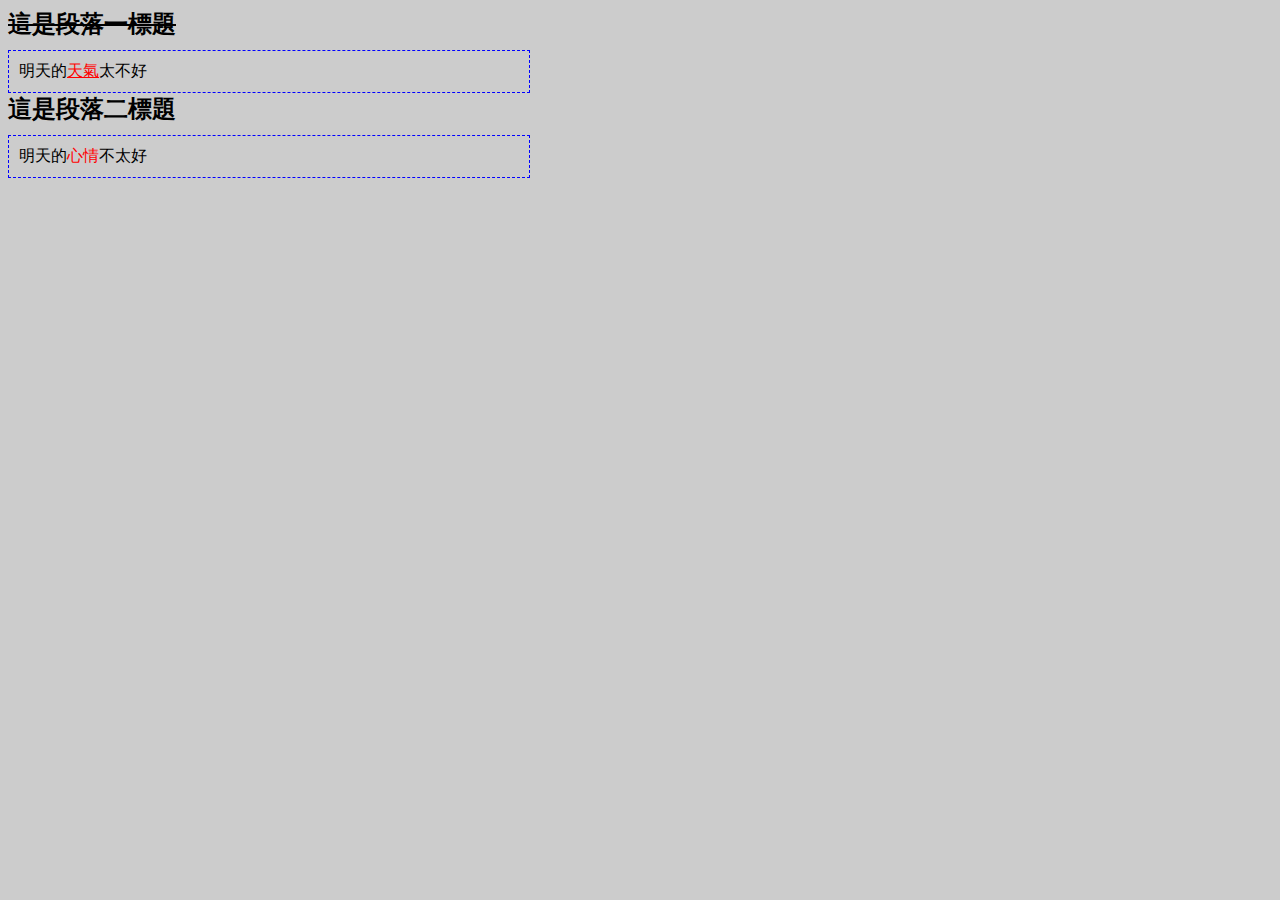
<file: css.html>
<!DOCTYPE html><!-- 按!在按Tab可快速開始 -->
<html lang="en">
<head>
    <meta charset="UTF-8">
    <meta name="viewport" content="width=device-width, initial-scale=1.0">
    <meta http-equiv="X-UA-Compatible" content="ie=edge">
    <title>Document</title>
    <link rel="stylesheet" type="text/css" href="style.css">
</head>
<body>
    <div class="title" id="del">這是段落一標題</div>
    <div class="content">
        明天的<span class="keyword underline">天氣</span>太不好<!-- div是block改display:inline就不會換行or 用span -->
    </div>

    <div class="title">這是段落二標題</div>
    <div class="content">
            明天的<span class="keyword">心情</span>不太好<!-- div是block改display:inline就不會換行or 用span -->
    </div>
</body>
</html>
</file>
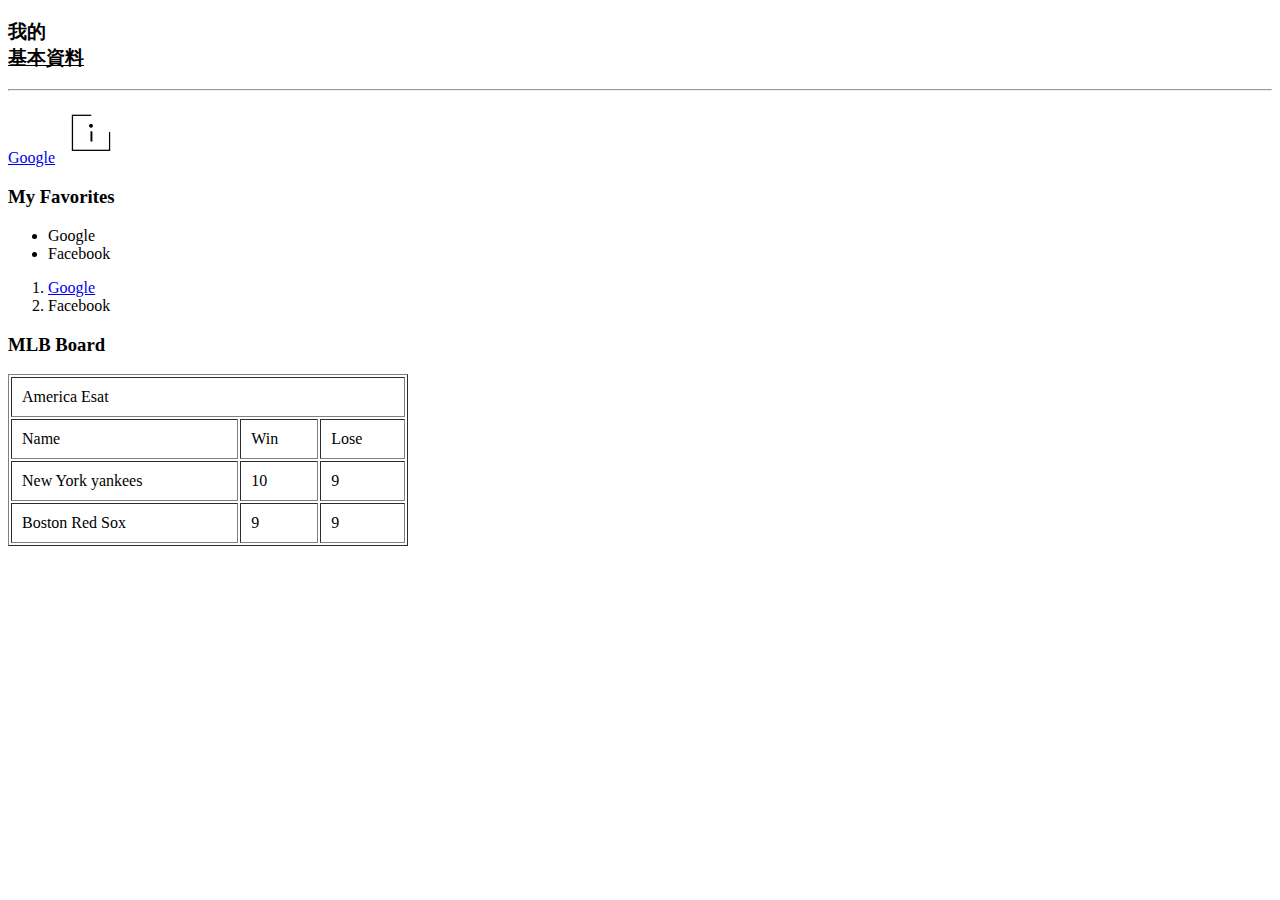
<file: home.html>
<!DOCTYPE html><!-- 可以不加但加了要在最上面 -->
<html>
<head>
<meta charset="utf-8"><!-- 告訴瀏覽器編碼(防止亂碼) -->    
<title>My Homepage</title>
</head>
<body>
    <!-- 關於換行
        1.程式碼換行不重要
        2.標籤的顯示模式(display)
           2.1 行內模式 inline (h3 hr)
           2.2 區塊模式 block (自動換行)(img a)
    -->
    <!-- 這裡是網頁的主畫面 -->
    <h3>我的<br/><u>基本資料<!--under line--></u></h3>
    <hr/><!--<hr></hr>-->
    <a href="https://www.google.com/" target="_blank">Google</a>
    <img src="about.png" /><!--</img>-->
    <h3>My Favorites</h3>
    <ul><!--無序列表-->
        <li>Google</li>
        <li>Facebook</li>
    </ul>
    <ol><!--有序列表-->
        <li>
            <a href="https://www.google.com/">Google</a>
        </li>
        <li>Facebook</li>
    </ol>
    <h3>MLB Board</h3>
    <!-- 表格 -->
    <table border="1" width="400" cellpadding="10"><!-- 表格格線與字的距離 -->
        <tr>
            <td colspan="3">America Esat</td><!-- 橫跨三個<td> -->
        </tr>
        <tr>
            <td>Name</td>
            <td>Win</td>
            <td>Lose</td>
        </tr>
        <tr><td>New York yankees</td>
            <td>10</td>
            <td>9</td>
        </tr>
        <tr><td>Boston Red Sox</td>
            <td>9</td>
            <td>9</td>
        </tr>
    </table>
</body>
</html>
</file>
<file: style.css>
/* CSS 選擇器 */
        /* 標籤名稱選擇器 */
        body{
            background-color: #cccccc;
            font-family:"微軟正黑體","新細明體";
        }
        /* ID 選擇器 */
        #del{text-decoration: line-through;}
        /* Class 選擇器 */
        .title{
            font-size:24px; 
            font-weight:bold
        }
        .content{
            width:500px;
            margin-top:10px;
            border:1px dashed blue; 
            padding:10px;
        }
        .keyword{
            color:red;
        }
        .underline{
            text-decoration: underline;
        }
</file>
